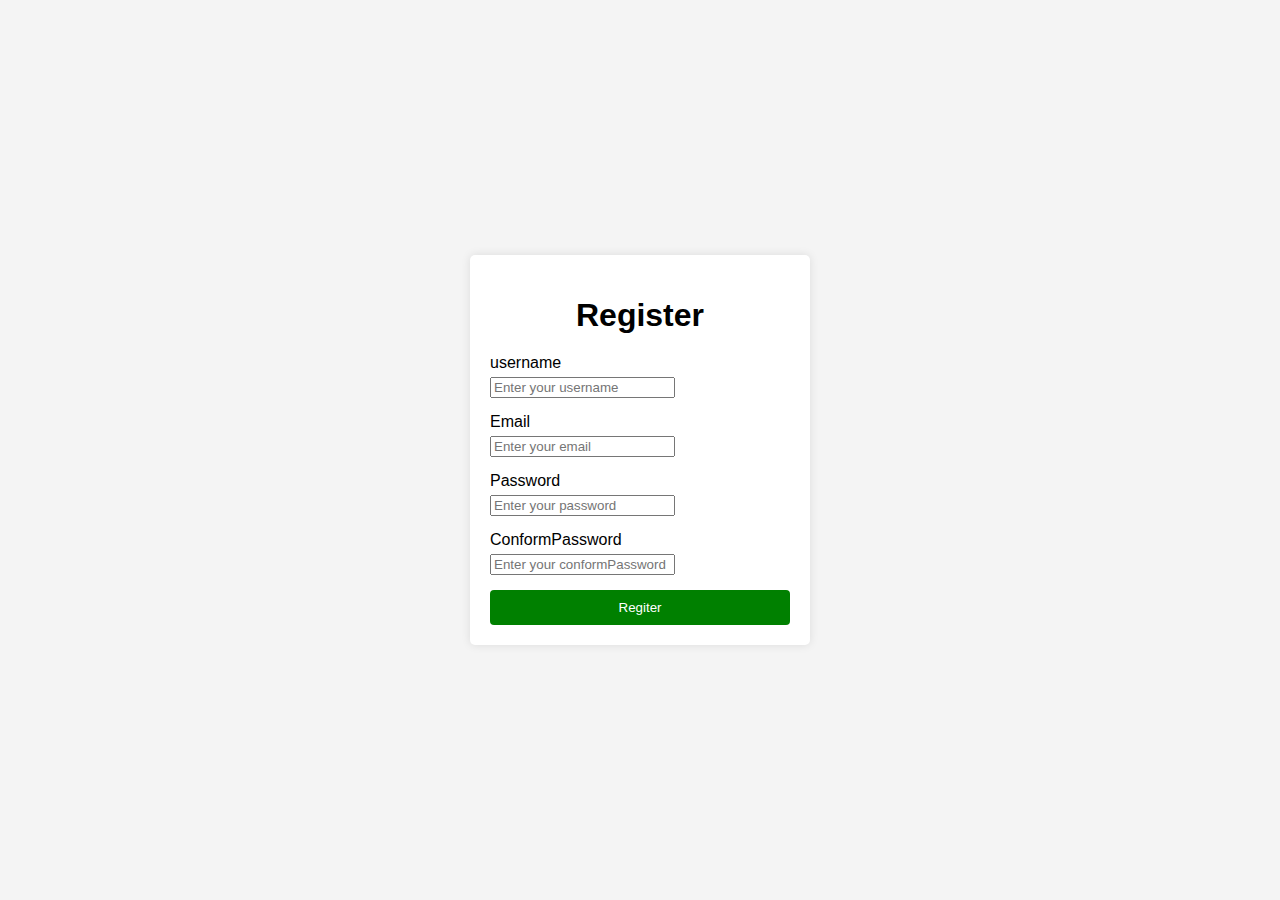
<file: javascript-projects/form-validation/index.html>
<!DOCTYPE html>
<html lang="en">
<head>
    <meta charset="UTF-8">
    <meta name="viewport" content="width=device-width, initial-scale=1.0">
    <link rel="stylesheet" href="styles.css">
    <title>Form Validation</title>
</head>
<body>
    <div class="container">
        <h1>Register</h1>
        <form id="registration-form">
            <div class="form-group">
            <label for="username">username</label>
            <input type="text" id="username" name="username" placeholder="Enter your username">
            <small class="error-message"></small>
        </div>
        
        <form id="registration-form">
            <div class="form-group">
            <label for="email">Email</label>
            <input type="email" id="email" name="email" placeholder="Enter your email">
            <small class="error-message"></small>
        </div>
        
        <form id="registration-form">
            <div class="form-group">
            <label for="password">Password</label>
            <input type="password" id="password" name="password" placeholder="Enter your password">
            <small class="error-message"></small>
        </div>
        <div>
            <div class="form-group">
            <label for="conformPassword">ConformPassword</label>
            <input type="text" id="conformPassword" name="conformPassword" placeholder="Enter your conformPassword">
            <small class="error-message"></small>
        </div>
        <button type="submit">Regiter</button>
        </form>
       
    </div>
    <script src="Script.js"></script>
    
</body>
</html>
</file>
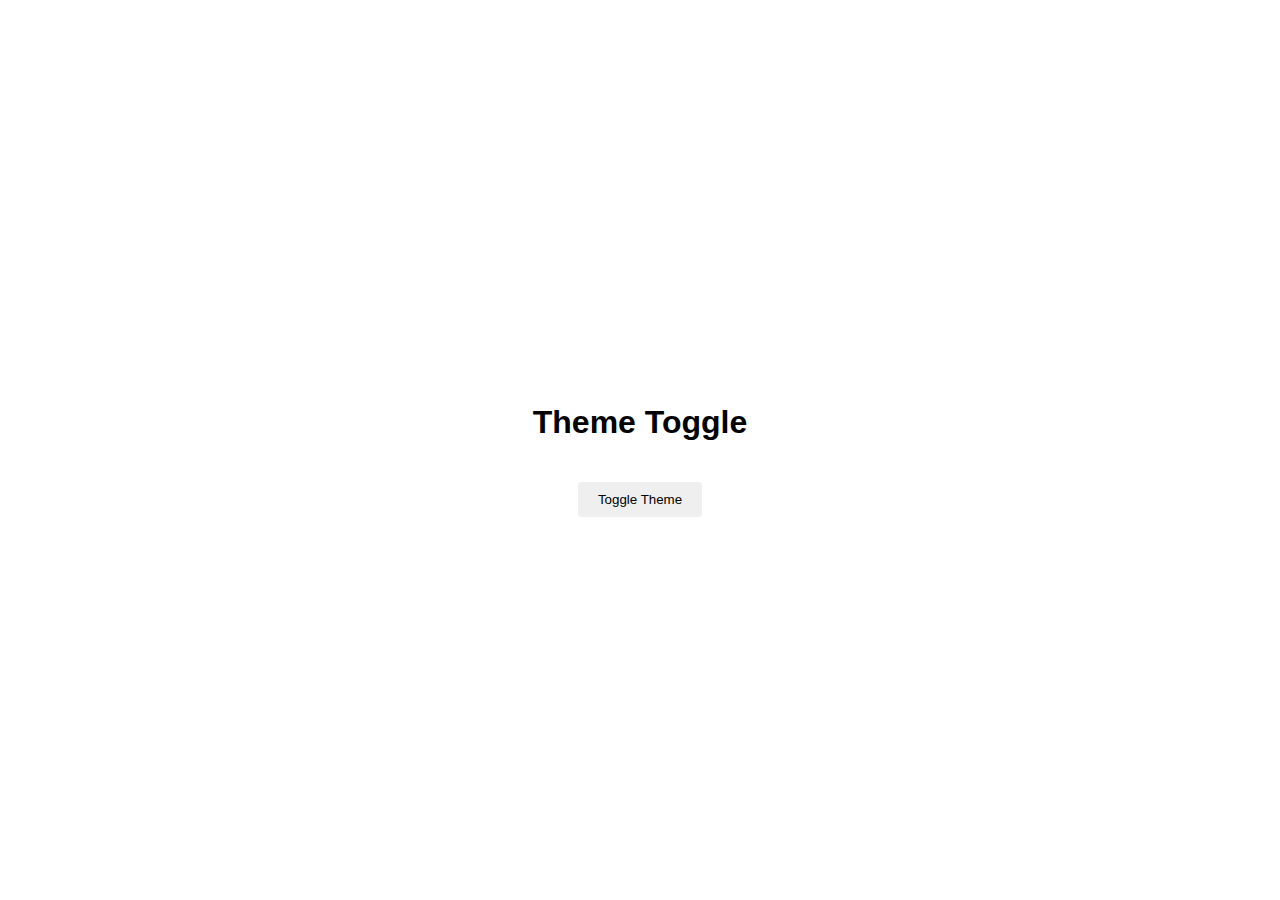
<file: javascript-projects/form-validation/Light/Dark Theme Toggle/index.html>
<!DOCTYPE html>
<html lang="en">
<head>
    <meta charset="UTF-8">
    <meta name="viewport" content="width=device-width, initial-scale=1.0">
    <link rel="stylesheet" href="styles.css">
    <title>Light/Dark Theme Toggle</title>
</head>
<body>
    <div class="container">
        <h1>Theme Toggle</h1>
        <button id="theme-toggle">Toggle Theme</button>
    </div>
    <script src="script.js"></script>
    
</body>
</html>
</file>
<file: javascript-projects/form-validation/styles.css>
body {
    font-family: Arial, sans-serif;
    background-color: #f4f4f4;
    display: flex;
    justify-content: center;
    align-items: center;
    height: 100vh;
    margin: 0;
}
.container{
    background-color: white;
    padding: 20px;
    box-shadow:0 0 10px rgba(0,0,0,0.1);
    border-radius: 5px;
    width: 300px;
}
h1{
    text-align: center;
    margin-bottom: 20px;
}
.form-group{
    margin-bottom: 15px;
}
.form-group label{
    display: flex;
    margin-bottom: 5px;
}
button{
    width: 100%;
    padding: 10px;
    color: white;
    background-color: green;
    cursor: pointer;
    border-radius: 4px;
    border: none;
}
button:hover{
    background-color: #2f8821;
}
.error-message{
    color: red;
    font-size: 12px;
    display: none;
    
}
</file>
<file: javascript-projects/form-validation/Light/Dark Theme Toggle/styles.css>
body {
    font-family: Arial, sans-serif;
    display: flex;
    justify-content: center;
    align-items: center;
    height: 100vh;
    margin: 0;
    transition: background-color 0.5s, color 0.5s;
}

.container {
    text-align: center;
}

button {
    padding: 10px 20px;
    margin-top: 20px;
    cursor: pointer;
    border: none;
    border-radius: 4px;
}

body.light-mode {
    background-color: #ffffff;
    color: #000000;
}

body.dark-mode {
    background-color: #000000;
    color: #ffffff;
}
</file>
